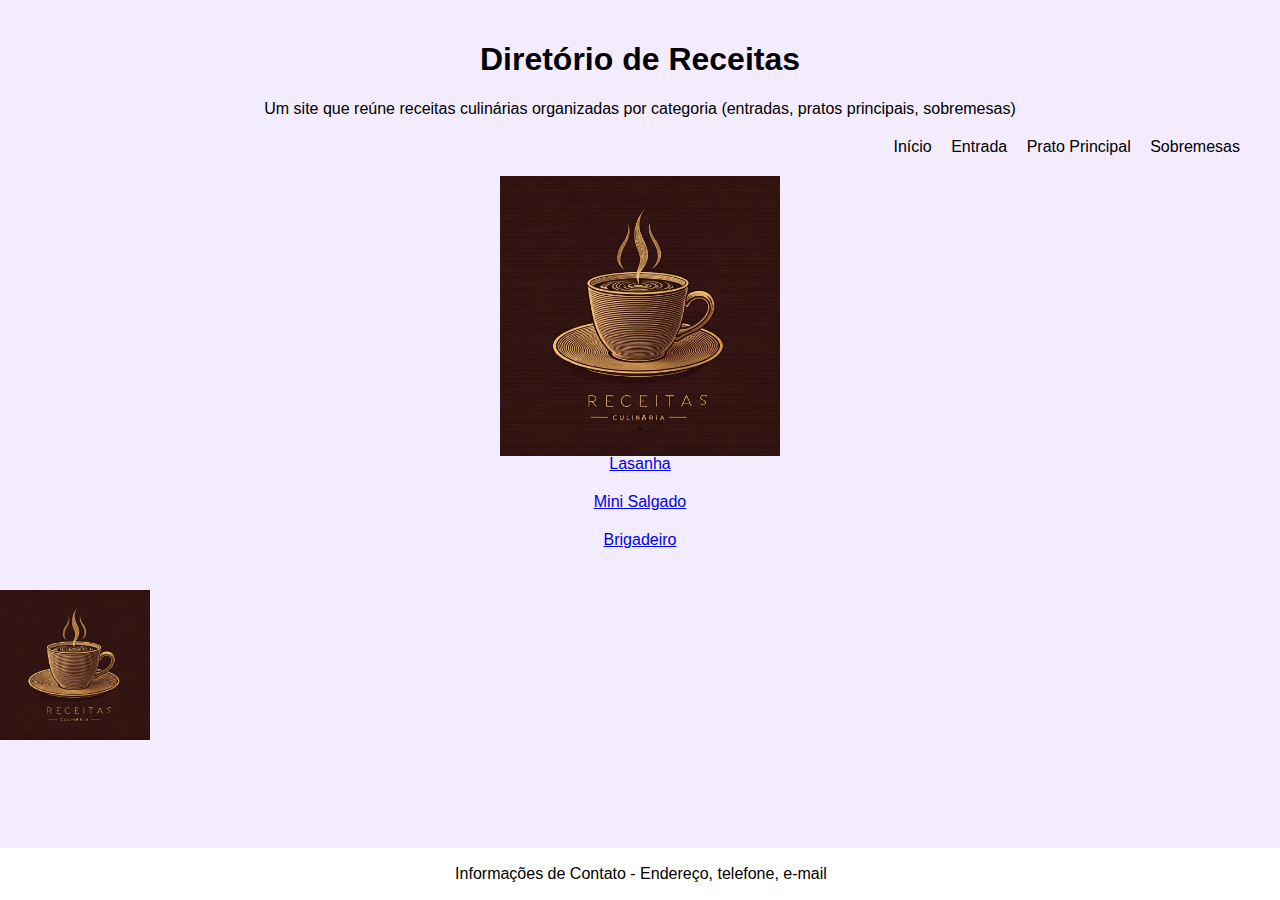
<file: trabalho-pratico-semana-3-Pietro1921/public/index.html>
<!DOCTYPE html>
<html lang="en">
<head>
    <meta charset="UTF-8">
    <meta name="viewport" content="width=device-width, initial-scale=1.0">
    <title>Document</title>
    <link rel="stylesheet" href="style1.css">
</head>
<body>
        
</body>
</html>
</head>
<body>

<header>
    <h1>Diretório de Receitas</h1>
    <p>Um site que reúne receitas culinárias organizadas por categoria (entradas, pratos principais, sobremesas)</p>
    <nav>
        <a href="#">Início</a>
        
        
        <a href="#">Entrada</a>
        
        
        <a href="#">Prato Principal</a>
        <a href="#">Sobremesas</a>

    </nav>

</header>
<section class="main-banner">
    <img src="receitas..jpg" alt="" width="280">
</section>

<section class="content">
    
    <p>.</p>

    <div class="cta-buttons">
        <a href="Segundapagina.html" class="btn">Lasanha</a>
    </div>
        <div class="cta-buttons"></div>
         <a href="terceirapagina.html" class="btn">Mini Salgado</a>
    </div>
        <div class="cta-buttons"></div>
        <a href="quartapagina.html" class="btn">Brigadeiro</a>
</section>

<footer>
    <p>Informações de Contato - Endereço, telefone, e-mail</p>
</footer>

</body>
</html>
<h1> <img src="receitas..jpg" alt="" width="150"> </h1>
</file>
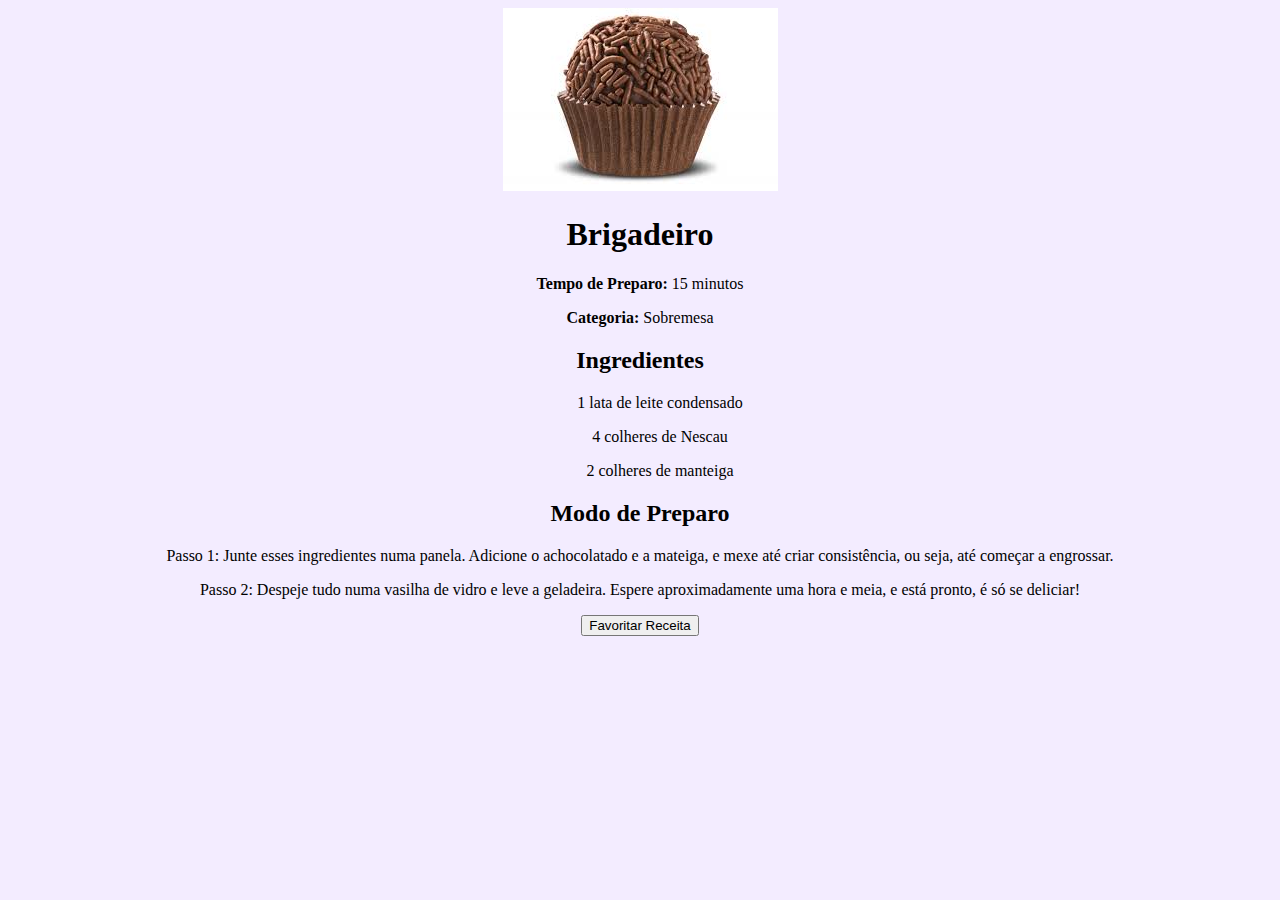
<file: trabalho-pratico-semana-3-Pietro1921/public/quartapagina.html>
<!DOCTYPE html>
<html lang="pt-br">
<head>
  <meta charset="UTF-8">
  <link rel="stylesheet" href="style03.css">
  <title>Detalhes da Receita</title>
</head>
<body>

  <section class="recipe-detail">
    <div class="recipe-header">
      <img src="brigadeiro.jpeg" alt="Receita Detalhada"> 
      <h1>Brigadeiro</h1>
      <p><strong>Tempo de Preparo:</strong> 15 minutos</p>
      <p><strong>Categoria:</strong> Sobremesa</p>
    </div>
  
    <div class="ingredients">
      <h2>Ingredientes</h2>
      <ul>
        <p> 1 lata de leite condensado</p>
        <p>4 colheres de Nescau</p>
        <p>2 colheres de manteiga</p>
      </ul>
    </div>
  
    <div class="instructions">
      <h2>Modo de Preparo</h2>
      <p>Passo 1: Junte esses ingredientes numa panela. Adicione o achocolatado e a mateiga, e mexe até criar consistência, ou seja, até começar a engrossar.</p>
      <p>Passo 2: Despeje tudo numa vasilha de vidro e leve a geladeira. Espere aproximadamente uma hora e meia, e está pronto, é só se deliciar!</p>

    </div>
  
    <button class="favorite-btn">Favoritar Receita</button>
  </section>

</body>
</html>
</file>
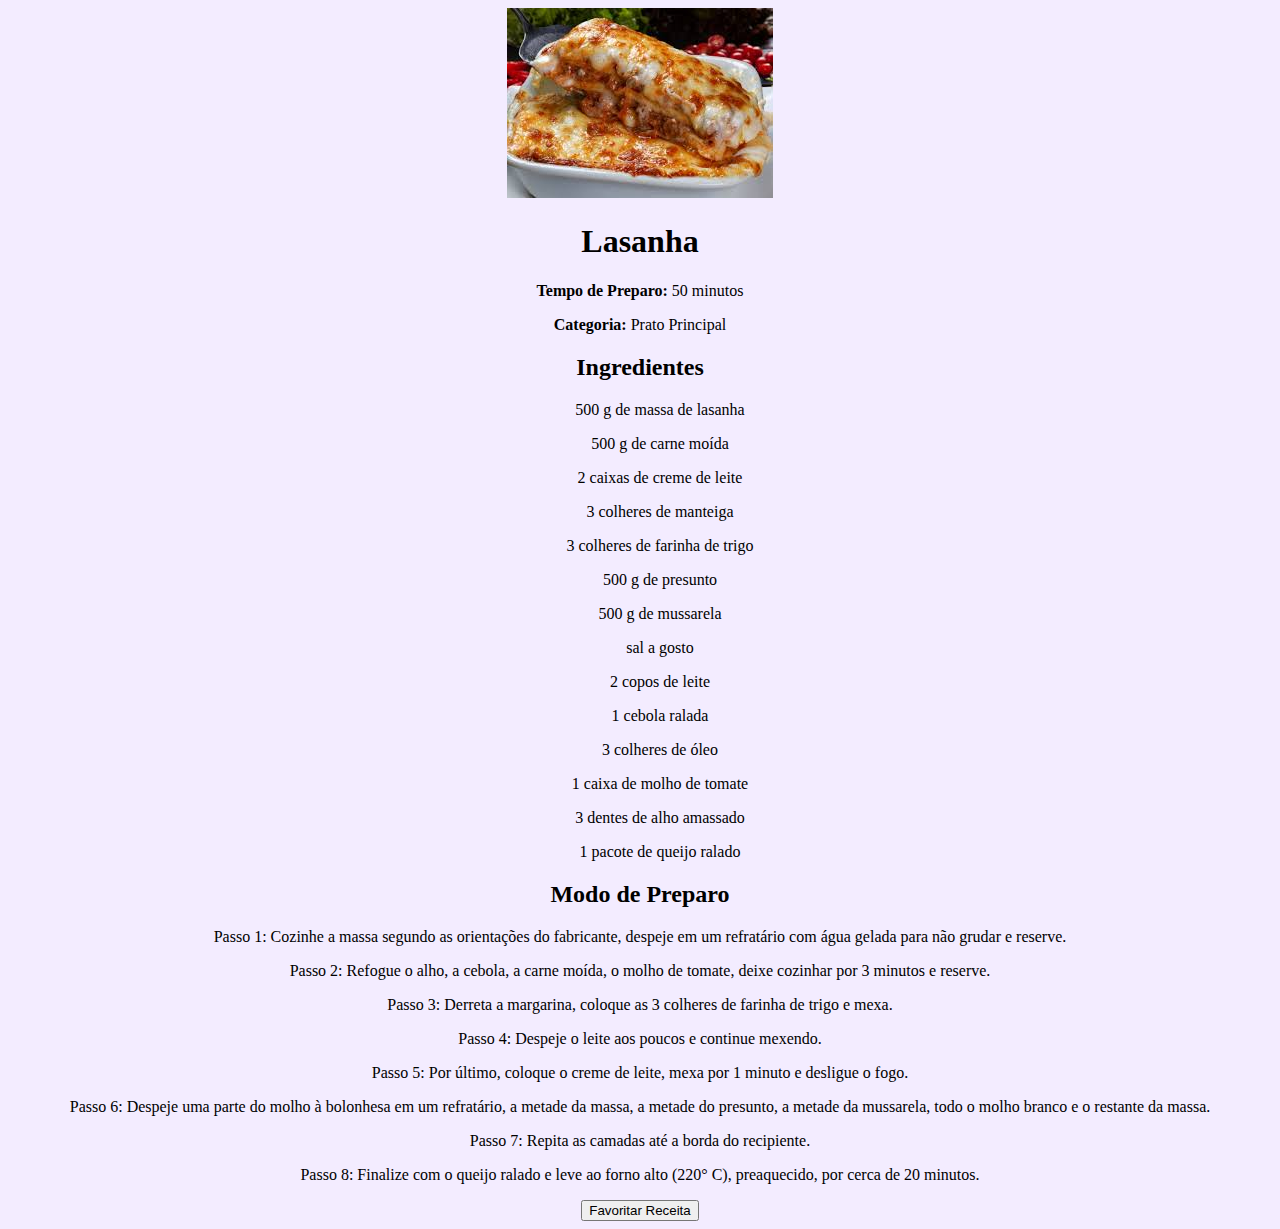
<file: trabalho-pratico-semana-3-Pietro1921/public/Segundapagina.html>
<!DOCTYPE html>
<html lang="pt-br">
<head>
  <meta charset="UTF-8">
  <link rel="stylesheet" href="style01.css">
  <title>Detalhes da Receita</title>
</head>
<body>

  <section class="recipe-detail">
    <div class="recipe-header">
      <img src="Lasanha.jpeg" alt="Receita Detalhada"> 
      <h1>Lasanha</h1>
      <p><strong>Tempo de Preparo:</strong> 50 minutos</p>
      <p><strong>Categoria:</strong> Prato Principal</p>
    </div>
  
    <div class="ingredients">
      <h2>Ingredientes</h2>
      <ul>
        <p> 500 g de massa de lasanha</p>
        <p>500 g de carne moída</p>
        <p>2 caixas de creme de leite</p>
        <p>3 colheres de manteiga</p>
        <p>3 colheres de farinha de trigo</p>
        <p>500 g de presunto</p>
        <p>500 g de mussarela</p>
        <p>sal a gosto</p>
        <p>2 copos de leite</p>
        <p>1 cebola ralada</p>
        <p>3 colheres de óleo</p>
        <p>1 caixa de molho de tomate</p>
        <p> 3 dentes de alho amassado</p>
        <p>1 pacote de queijo ralado</p>

      </ul>
    </div>
  
    <div class="instructions">
      <h2>Modo de Preparo</h2>
      <p>Passo 1: Cozinhe a massa segundo as orientações do fabricante, despeje em um refratário com água gelada para não grudar e reserve.</p>
      <p>Passo 2: Refogue o alho, a cebola, a carne moída, o molho de tomate, deixe cozinhar por 3 minutos e reserve.</p>
      <p>Passo 3: Derreta a margarina, coloque as 3 colheres de farinha de trigo e mexa. </p>
      <p>Passo 4: Despeje o leite aos poucos e continue mexendo.</p>
      <p>Passo 5: Por último, coloque o creme de leite, mexa por 1 minuto e desligue o fogo.</p>
      <p>Passo 6: Despeje uma parte do molho à bolonhesa em um refratário, a metade da massa, a metade do presunto, a metade da mussarela, todo o molho branco e o restante da massa.</p>
      <p>Passo 7: Repita as camadas até a borda do recipiente.</p>
      <p>Passo 8: Finalize com o queijo ralado e leve ao forno alto (220° C), preaquecido, por cerca de 20 minutos.</p>


    </div>
  
    <button class="favorite-btn">Favoritar Receita</button>
  </section>

</body>
</html>
</file>
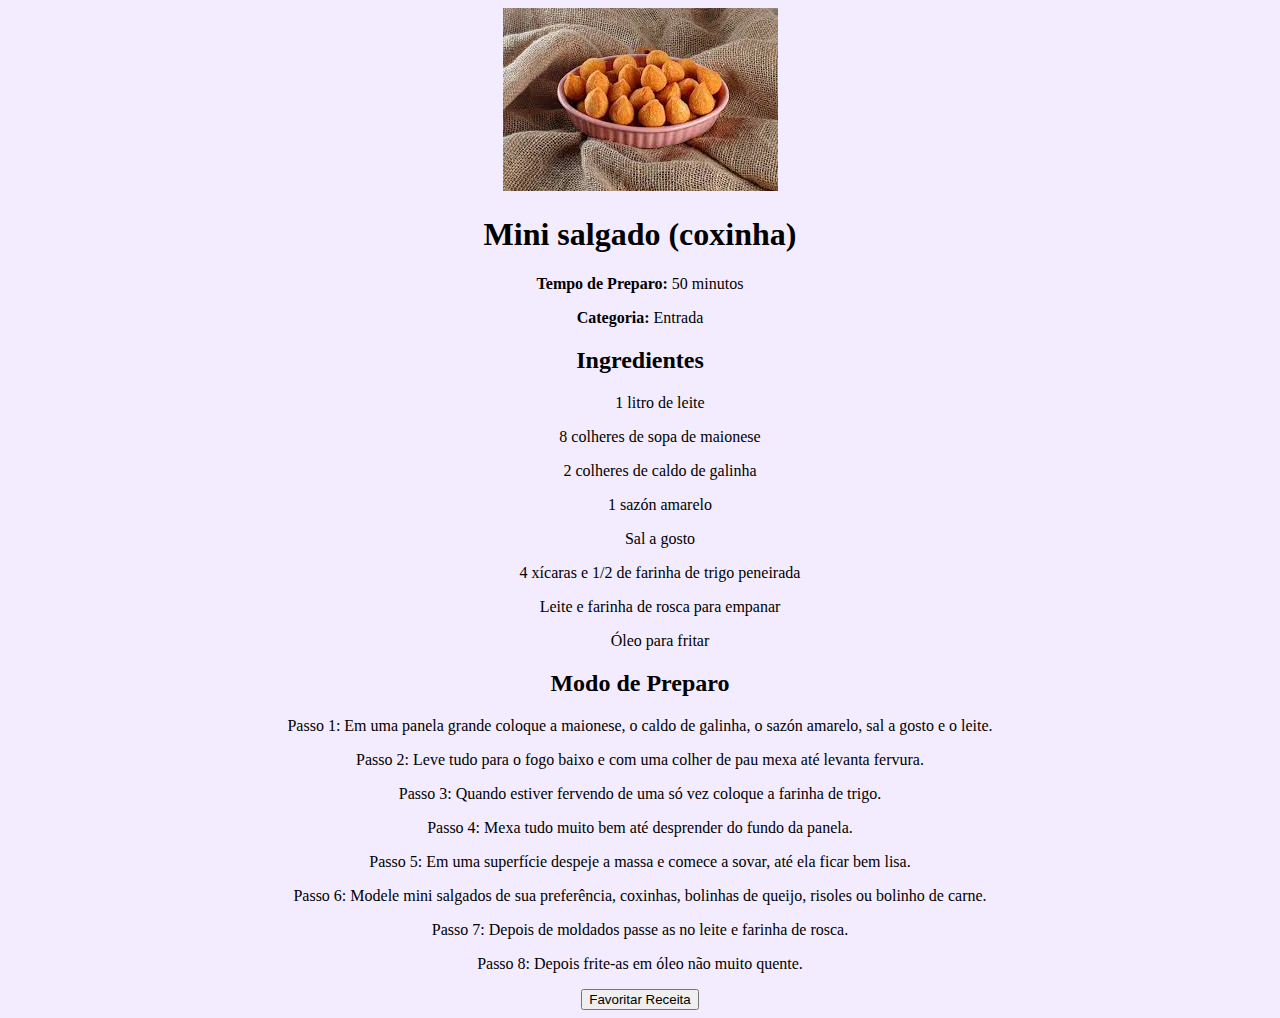
<file: trabalho-pratico-semana-3-Pietro1921/public/terceirapagina.html>
<!DOCTYPE html>
<html lang="pt-br">
<head>
  <meta charset="UTF-8">
  <link rel="stylesheet" href="style02.css">
  <title>Detalhes da Receita</title>
</head>
<body>

  <section class="recipe-detail">
    <div class="recipe-header">
      <img src="mini salgado.jpeg" alt="Receita Detalhada"> 
      <h1>Mini salgado (coxinha)</h1>
      <p><strong>Tempo de Preparo:</strong> 50 minutos</p>
      <p><strong>Categoria:</strong> Entrada</p>
    </div>
  
    <div class="ingredients">
      <h2>Ingredientes</h2>
      <ul>
        <p> 1 litro de leite</p>
        <p>8 colheres de sopa de maionese</p>
        <p>2 colheres de caldo de galinha</p>
        <p>1 sazón amarelo</p>
        <p>Sal a gosto</p>
        <p>4 xícaras e 1/2 de farinha de trigo peneirada</p>
        <p>Leite e farinha de rosca para empanar</p>
        <p>Óleo para fritar</p>

      </ul>
    </div>
  
    <div class="instructions">
      <h2>Modo de Preparo</h2>
      <p>Passo 1: Em uma panela grande coloque a maionese, o caldo de galinha, o sazón amarelo, sal a gosto e o leite.</p>
      <p>Passo 2: Leve tudo para o fogo baixo e com uma colher de pau mexa até levanta fervura.</p>
      <p>Passo 3: Quando estiver fervendo de uma só vez coloque a farinha de trigo.</p>
      <p>Passo 4: Mexa tudo muito bem até desprender do fundo da panela.</p>
      <p>Passo 5: Em uma superfície despeje a massa e comece a sovar, até ela ficar bem lisa.</p>
      <p>Passo 6: Modele mini salgados de sua preferência, coxinhas, bolinhas de queijo, risoles ou bolinho de carne.</p>
      <p>Passo 7: Depois de moldados passe as no leite e farinha de rosca.</p>
      <p>Passo 8: Depois frite-as em óleo não muito quente.</p>


    </div>
  
    <button class="favorite-btn">Favoritar Receita</button>
  </section>

</body>
</html>
</file>
<file: trabalho-pratico-semana-3-Pietro1921/public/style1.css>
body {
    font-family: Arial, sans-serif;
    margin: 0;
    padding: 0;
    background-color: #f3ecff;
}

header {
    background-color: #f3ecff;
    color: #000000;
    padding: 20px 40px;
    text-align: center;}

nav {
        text-align: right;
        margin-top: 20px;}

nav a {
    color: #000000;
    margin-left: 15px;
    text-decoration: none;}

.main-banner {
    width: 100%;
    height: 200px;
    background-color: #f3ecff;
    text-align: center;
    line-height: 300px;
    font-size: 24px;
    color: #000000;}
    
.content {
    padding: 20px;
    text-align: center;}
    
.content h2 {
    font-size: 28px;
    margin-bottom: 20px;}
    
.content p {
        font-size: 18px;
        margin-bottom: 20px;}
    
.cta-buttons {
        margin-top: 20px;}
    
.cta-buttons button {
    padding: 10px 20px;
    font-size: 16px;
    margin: 20px;
    cursor: pointer;}

footer {
    background-color: #ffffff;
    color: rgb(0, 0, 0);
    text-align: center;
    padding: 1px;
    position: fixed;
    bottom: 0;
    width: 100%;
    }
img{
    
}
</file>
<file: trabalho-pratico-semana-3-Pietro1921/public/style03.css>
body{
    background-color: #f3ecff;

}
.recipe-detail{
    text-align: center;
}
</file>
<file: trabalho-pratico-semana-3-Pietro1921/public/style01.css>
body{
    background-color: #f3ecff;

}
.recipe-detail{
    text-align: center;
}
</file>
<file: trabalho-pratico-semana-3-Pietro1921/public/style02.css>
body{
    background-color: #f3ecff;

}
.recipe-detail{
    text-align: center;
}
</file>
